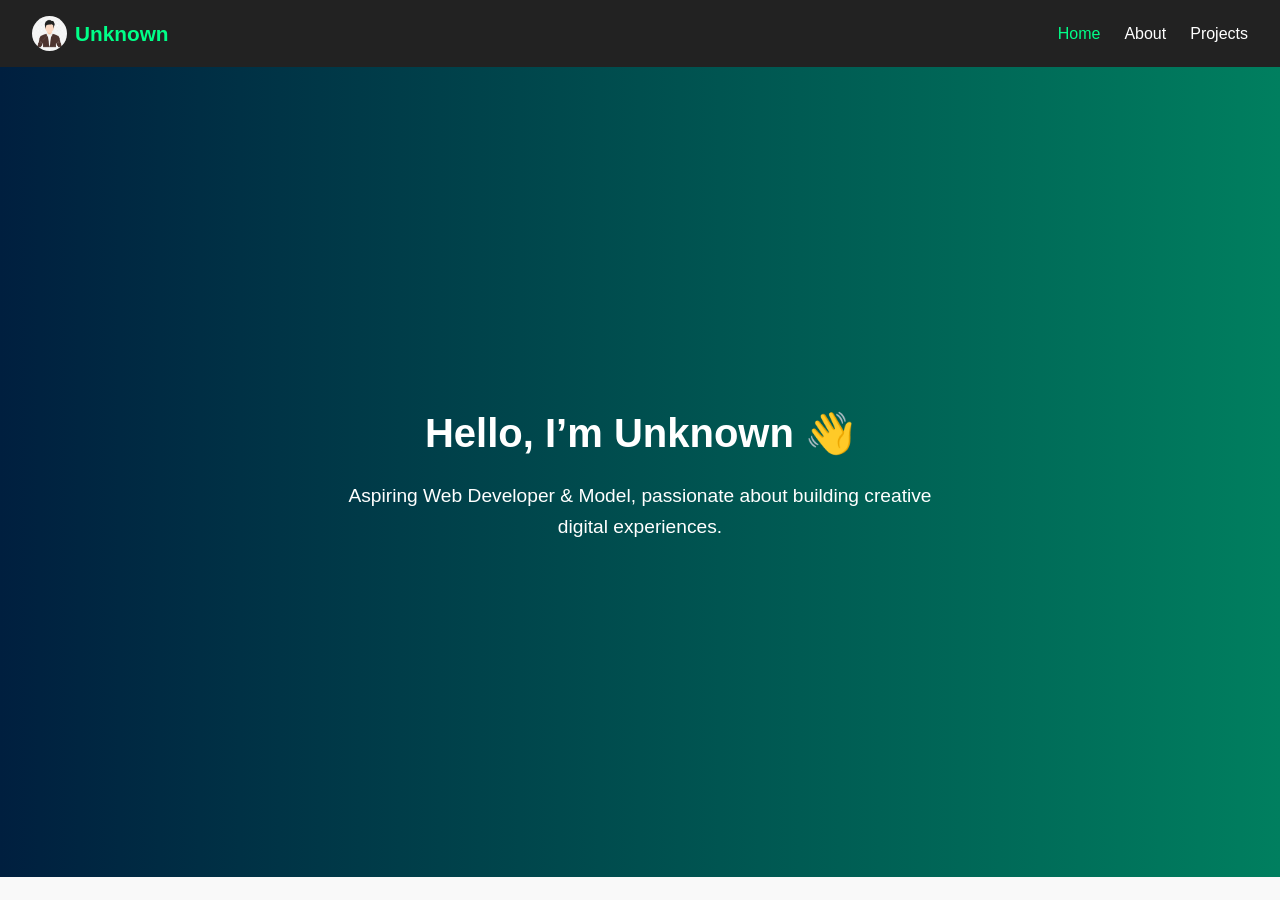
<file: index.html>
<!DOCTYPE html>
<html lang="en">

<head>
    <meta charset="UTF-8">
    <meta name="viewport" content="width=device-width, initial-scale=1.0">
    <title>Unknown - Home</title>
    <link rel="stylesheet" href="style.css">
</head>

<body>
    <!-- Navbar -->
    <header>
        <nav class="navbar">
            <a href="index.html" class="logo-link">
                <img src="logo.png" alt="Logo" class="logo-img">
                <span>Unknown</span>
            </a>
            <ul class="nav-links">
                <li><a href="index.html" class="active">Home</a></li>
                <li><a href="about.html">About</a></li>
                <li><a href="projects.html">Projects</a></li>
            </ul>
        </nav>
    </header>

    <!-- Hero Section -->
    <section class="hero">
        <h1>Hello, I’m Unknown 👋</h1>
        <p>Aspiring Web Developer & Model, passionate about building creative digital experiences.</p>
    </section>
</body>

</html>
</file>
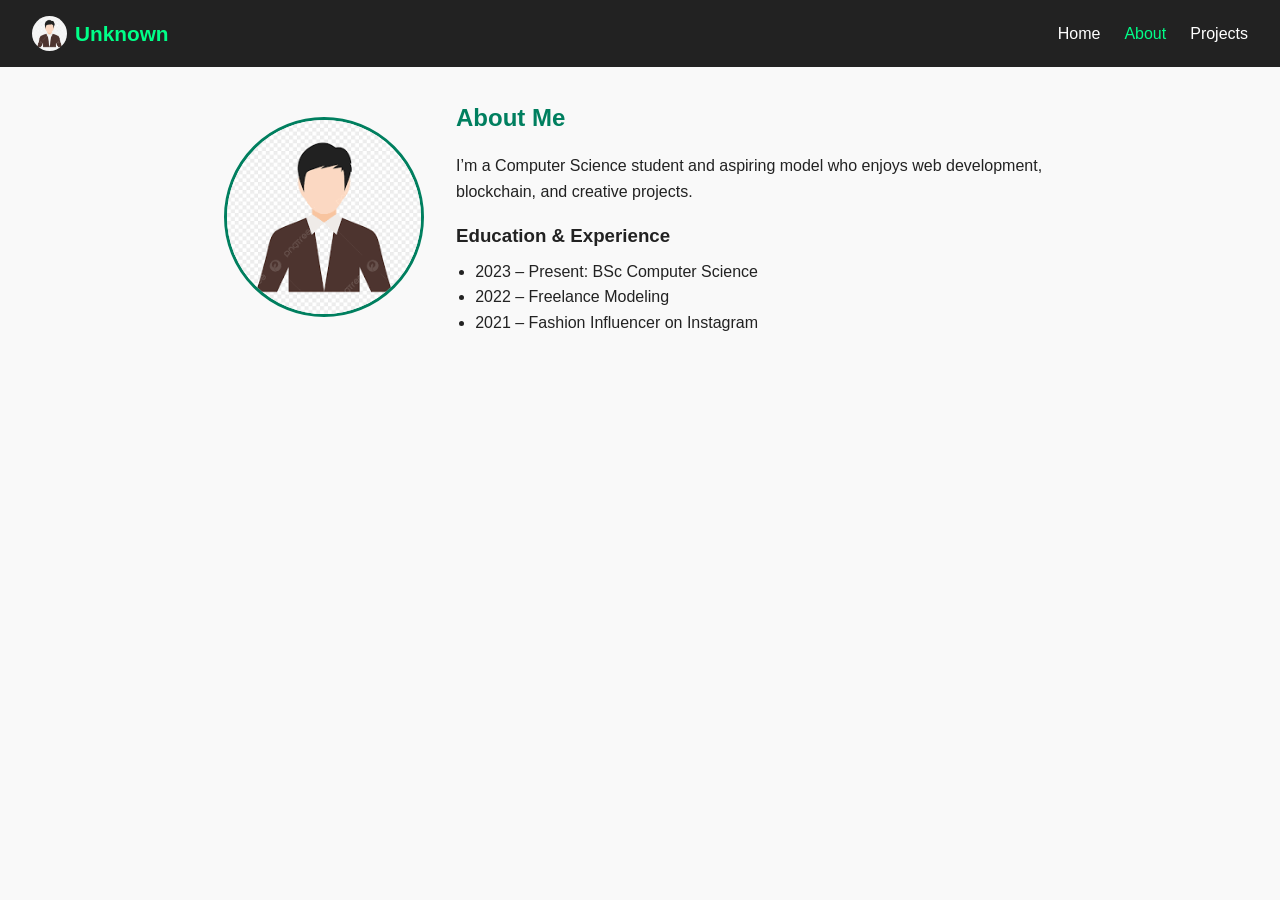
<file: about.html>
<!DOCTYPE html>
<html lang="en">

<head>
    <meta charset="UTF-8">
    <meta name="viewport" content="width=device-width, initial-scale=1.0">
    <title>Unknown - About</title>
    <link rel="stylesheet" href="style.css">
</head>

<body>
    <header>
        <nav class="navbar">
            <a href="index.html" class="logo-link">
                <img src="logo.png" alt="Logo" class="logo-img">
                <span>Unknown</span>
            </a>
            <ul class="nav-links">
                <li><a href="index.html">Home</a></li>
                <li><a href="about.html" class="active">About</a></li>
                <li><a href="projects.html">Projects</a></li>
            </ul>
        </nav>
    </header>

    <!-- About Content -->
    <section class="about">
        <img src="logo.png" alt="Profile" class="profile-pic">
        <div>
            <h2>About Me</h2>
            <p>I’m a Computer Science student and aspiring model who enjoys web development, blockchain, and creative projects.</p>
            <h3>Education & Experience</h3>
            <ul>
                <li>2023 – Present: BSc Computer Science</li>
                <li>2022 – Freelance Modeling</li>
                <li>2021 – Fashion Influencer on Instagram</li>
            </ul>
        </div>
    </section>
</body>

</html>
</file>
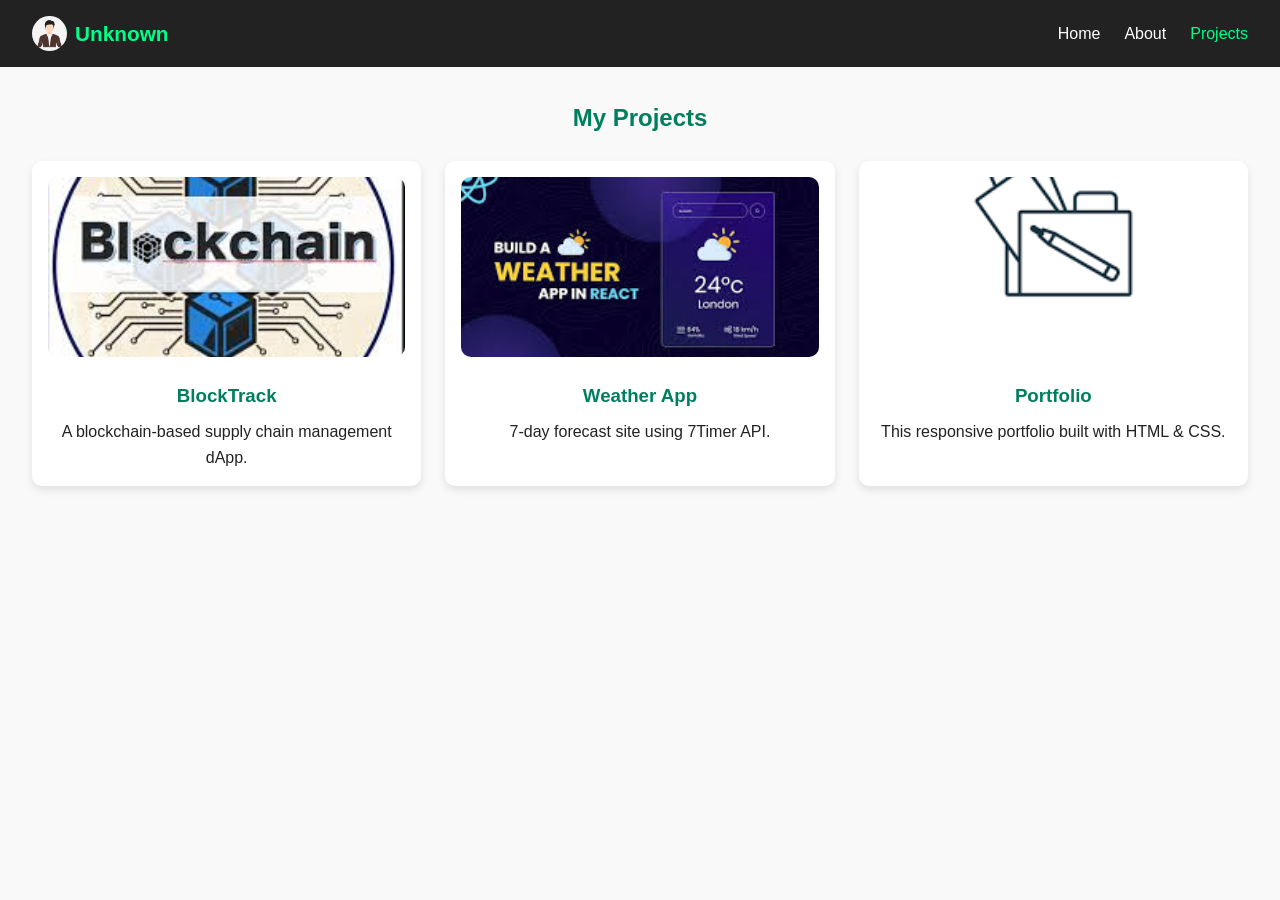
<file: projects.html>
<!DOCTYPE html>
<html lang="en">

<head>
    <meta charset="UTF-8">
    <meta name="viewport" content="width=device-width, initial-scale=1.0">
    <title>Unknown - Projects</title>
    <link rel="stylesheet" href="style.css">
</head>

<body>
    <header>
        <nav class="navbar">
            <a href="index.html" class="logo-link">
                <img src="logo.png" alt="Logo" class="logo-img">
                <span>Unknown</span>
            </a>
            <ul class="nav-links">
                <li><a href="index.html">Home</a></li>
                <li><a href="about.html">About</a></li>
                <li><a href="projects.html" class="active">Projects</a></li>
            </ul>
        </nav>
    </header>

    <section class="projects">
        <h2>My Projects</h2>
        <div class="project-grid">
            <div class="card">
                <img src="images.jpg" alt="Project 1">
                <h3>BlockTrack</h3>
                <p>A blockchain-based supply chain management dApp.</p>
            </div>
            <div class="card">
                <img src="weather.jpg" alt="Project 2">
                <h3>Weather App</h3>
                <p>7-day forecast site using 7Timer API.</p>
            </div>
            <div class="card">
                <img src="download.png" alt="Project 3">
                <h3>Portfolio</h3>
                <p>This responsive portfolio built with HTML & CSS.</p>
            </div>
        </div>
    </section>
</body>

</html>
</file>
<file: style.css>
/* ==============================
   Reset & Base Styles
============================== */

* {
    margin: 0;
    padding: 0;
    box-sizing: border-box;
}

body {
    font-family: Arial, Helvetica, sans-serif;
    line-height: 1.6;
    background: #f9f9f9;
    color: #222;
}


/* ==============================
   Navbar
============================== */

.navbar {
    display: flex;
    justify-content: space-between;
    align-items: center;
    padding: 1rem 2rem;
    background: #222;
    color: #fff;
}

.logo-link {
    display: flex;
    align-items: center;
    gap: 0.5rem;
    color: #00ff88;
    text-decoration: none;
    font-size: 1.3rem;
    font-weight: bold;
}

.logo-img {
    width: 35px;
    height: 35px;
    border-radius: 50%;
}

.nav-links {
    list-style: none;
    display: flex;
    gap: 1.5rem;
}

.nav-links a {
    color: white;
    text-decoration: none;
    transition: color 0.3s ease;
}

.nav-links a:hover,
.nav-links .active {
    color: #00ff88;
}


/* ==============================
   Hero (Home Page)
============================== */

.hero {
    display: flex;
    flex-direction: column;
    align-items: center;
    justify-content: center;
    height: 90vh;
    text-align: center;
    background: linear-gradient(to right, #001f3f, #007f5f);
    color: white;
    animation: fadeIn 2s ease-in;
}

.hero h1 {
    font-size: 2.5rem;
    margin-bottom: 1rem;
}

.hero p {
    font-size: 1.2rem;
    max-width: 600px;
}


/* ==============================
   About Page
============================== */

.about {
    display: flex;
    gap: 2rem;
    padding: 2rem;
    flex-wrap: wrap;
    align-items: center;
    justify-content: center;
}

.about img.profile-pic {
    width: 200px;
    height: 200px;
    object-fit: cover;
    border-radius: 50%;
    border: 3px solid #007f5f;
}

.about h2 {
    margin-bottom: 1rem;
    color: #007f5f;
}

.about h3 {
    margin: 1rem 0 0.5rem;
}

.about p,
.about ul {
    max-width: 600px;
}

.about ul {
    margin-top: 0.5rem;
    padding-left: 1.2rem;
}


/* ==============================
   Projects Page
============================== */

.projects {
    padding: 2rem;
    text-align: center;
}

.projects h2 {
    color: #007f5f;
    margin-bottom: 1.5rem;
}

.project-grid {
    display: grid;
    grid-template-columns: repeat(3, 1fr);
    gap: 1.5rem;
    margin-top: 1rem;
}

.card {
    background: #fff;
    padding: 1rem;
    border-radius: 10px;
    box-shadow: 0 4px 8px rgba(0, 0, 0, 0.1);
    transition: transform 0.3s, box-shadow 0.3s;
    animation: fadeIn 1.5s ease-in;
}

.card:hover {
    transform: scale(1.05);
    box-shadow: 0 6px 12px rgba(0, 0, 0, 0.2);
}

.card img {
    width: 100%;
    height: 180px;
    object-fit: cover;
    border-radius: 10px;
    margin-bottom: 1rem;
}

.card h3 {
    margin-bottom: 0.5rem;
    color: #007f5f;
}


/* ==============================
   Responsive Layout
============================== */

@media (max-width: 900px) {
    .project-grid {
        grid-template-columns: repeat(2, 1fr);
    }
}

@media (max-width: 600px) {
    .project-grid {
        grid-template-columns: 1fr;
    }
    .about {
        flex-direction: column;
        text-align: center;
    }
}


/* ==============================
   Animations
============================== */

@keyframes fadeIn {
    from {
        opacity: 0;
        transform: translateY(20px);
    }
    to {
        opacity: 1;
        transform: translateY(0);
    }
}
</file>
